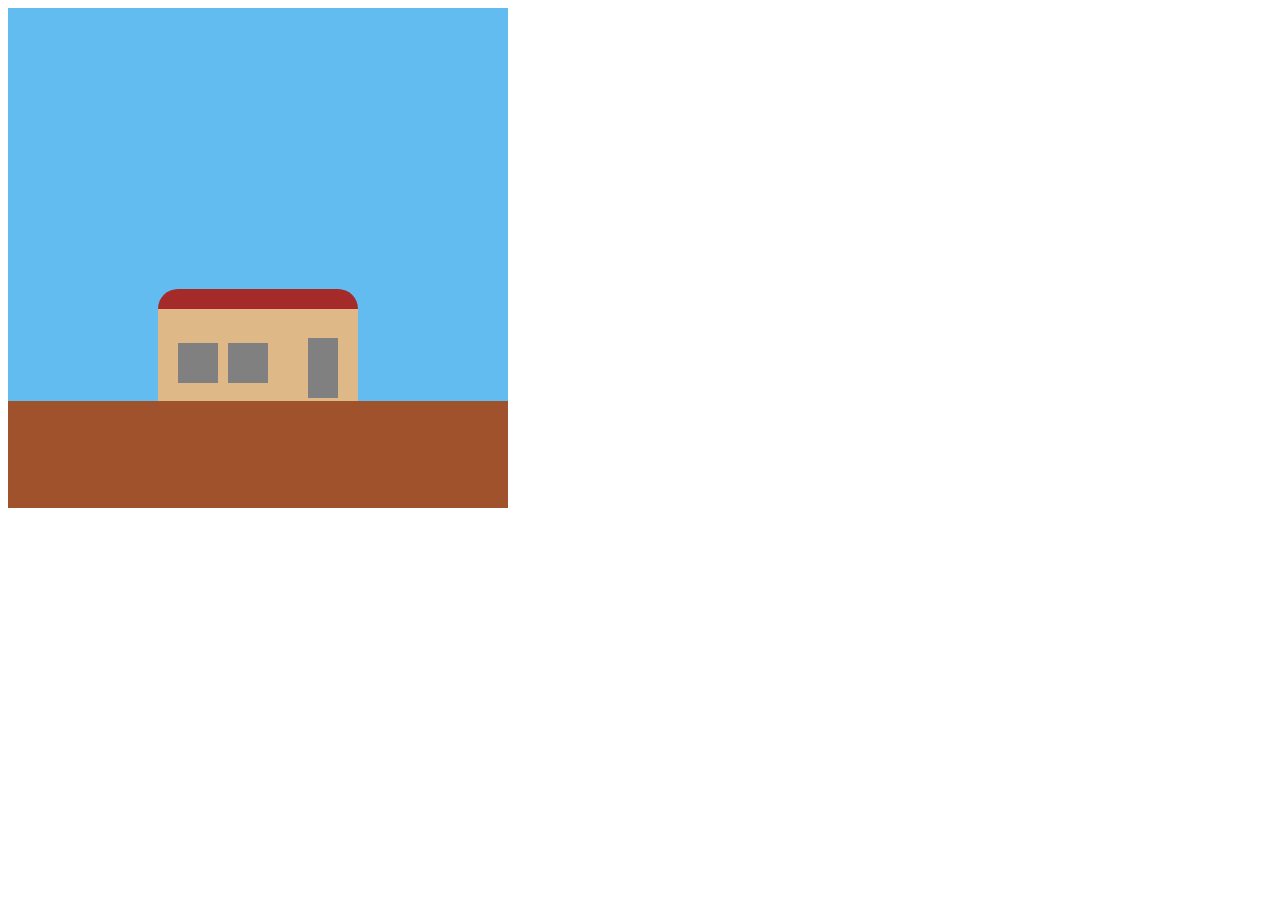
<file: desenho/index.html>
<!DOCTYPE html>
<html lang="pt-br">
<head>
    <meta charset="utf-8">
    <link rel="stylesheet" href="style.css">
    <title>Desenho</title>
</head>
<body>
    <section id="tela">
        <div id="casa">
            <div id="telhado"></div>
            <div class="janelas_peq" id="jan1"></div>
            <div class="janelas_peq" id="jan2"></div>
            <div class="box" id="porta"></div>
        </div>
        <div id="grama"></div>

    </section>
</body>
</html>
</file>
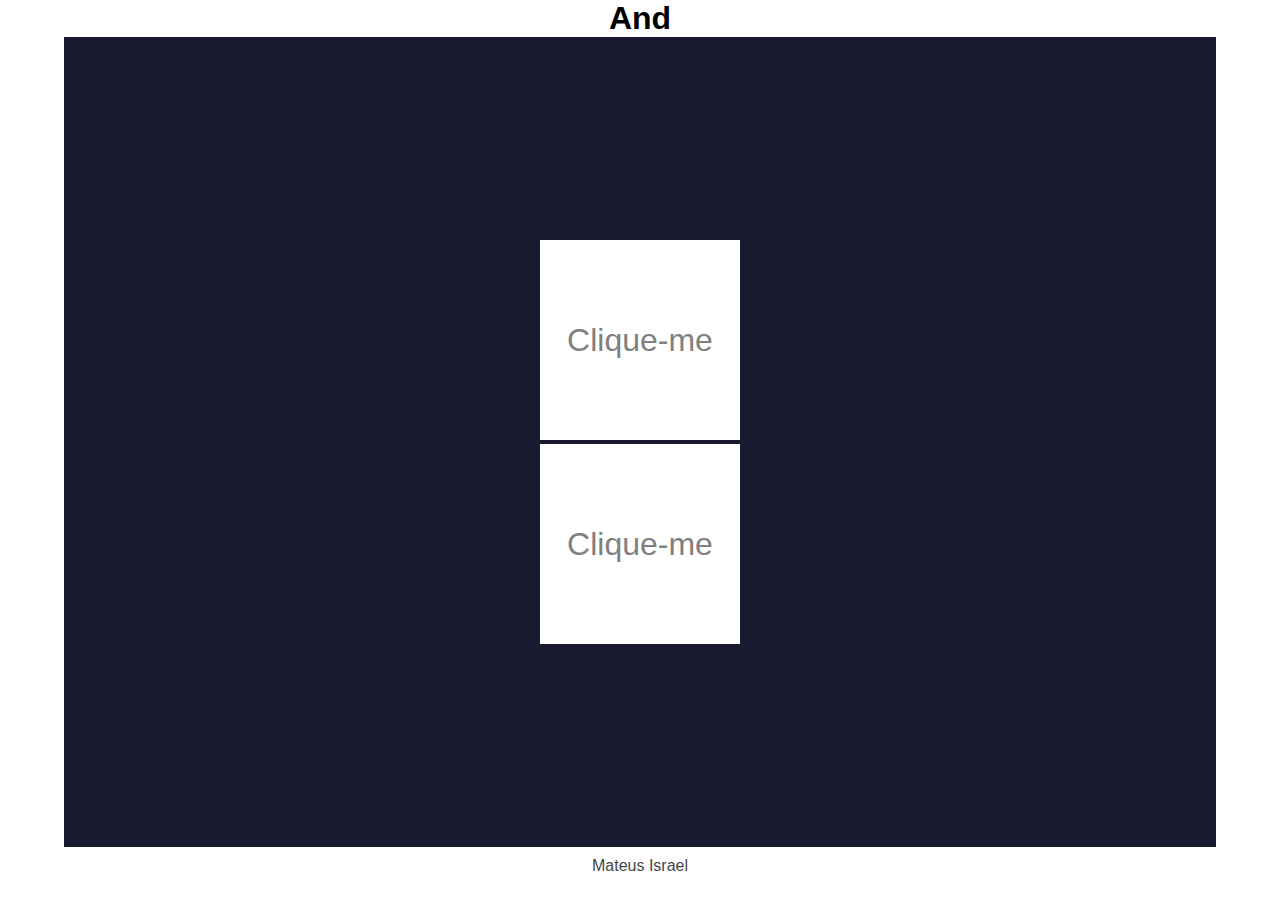
<file: interruptores/index.html>
<!-- 30 de abril de 2019, Mateus Israel -->

<!DOCTYPE html>
<html lang="pt-br">
<head>
    <meta charset="utf-8">
    <link rel="stylesheet" href="style.css">
    <link href="./fonts/Yanone_Kaffeesatz/YanoneKaffeesatz-Regular.ttf">
    <title>Interative</title>
</head>
<body>
    <header><h1>And</h1></header>

    <section id="tela">
        <div class="interruptores" id="int1"></div>
        <div class="interruptores" id="int2"></div>

    </section>
    <script src="main.js"></script>

    <footer><p>Mateus Israel</p></footer>
</body>
</html>
</file>
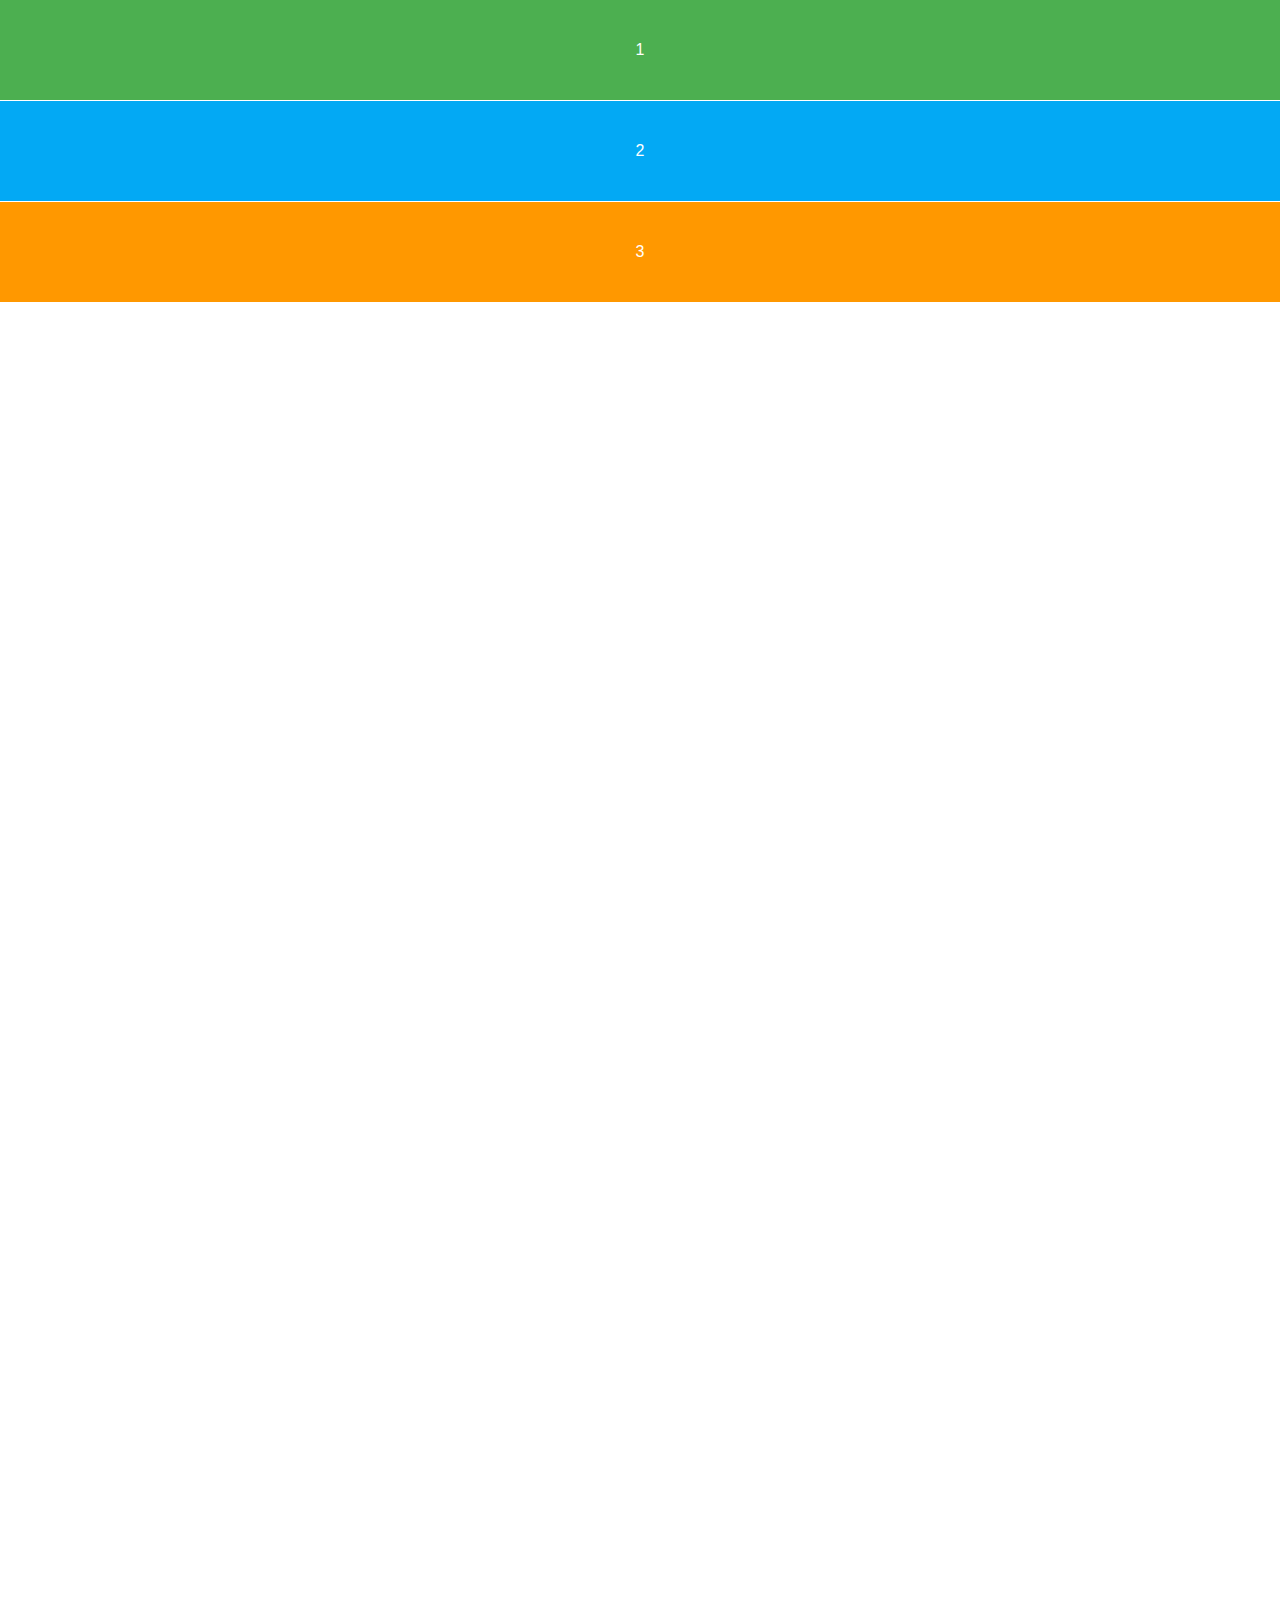
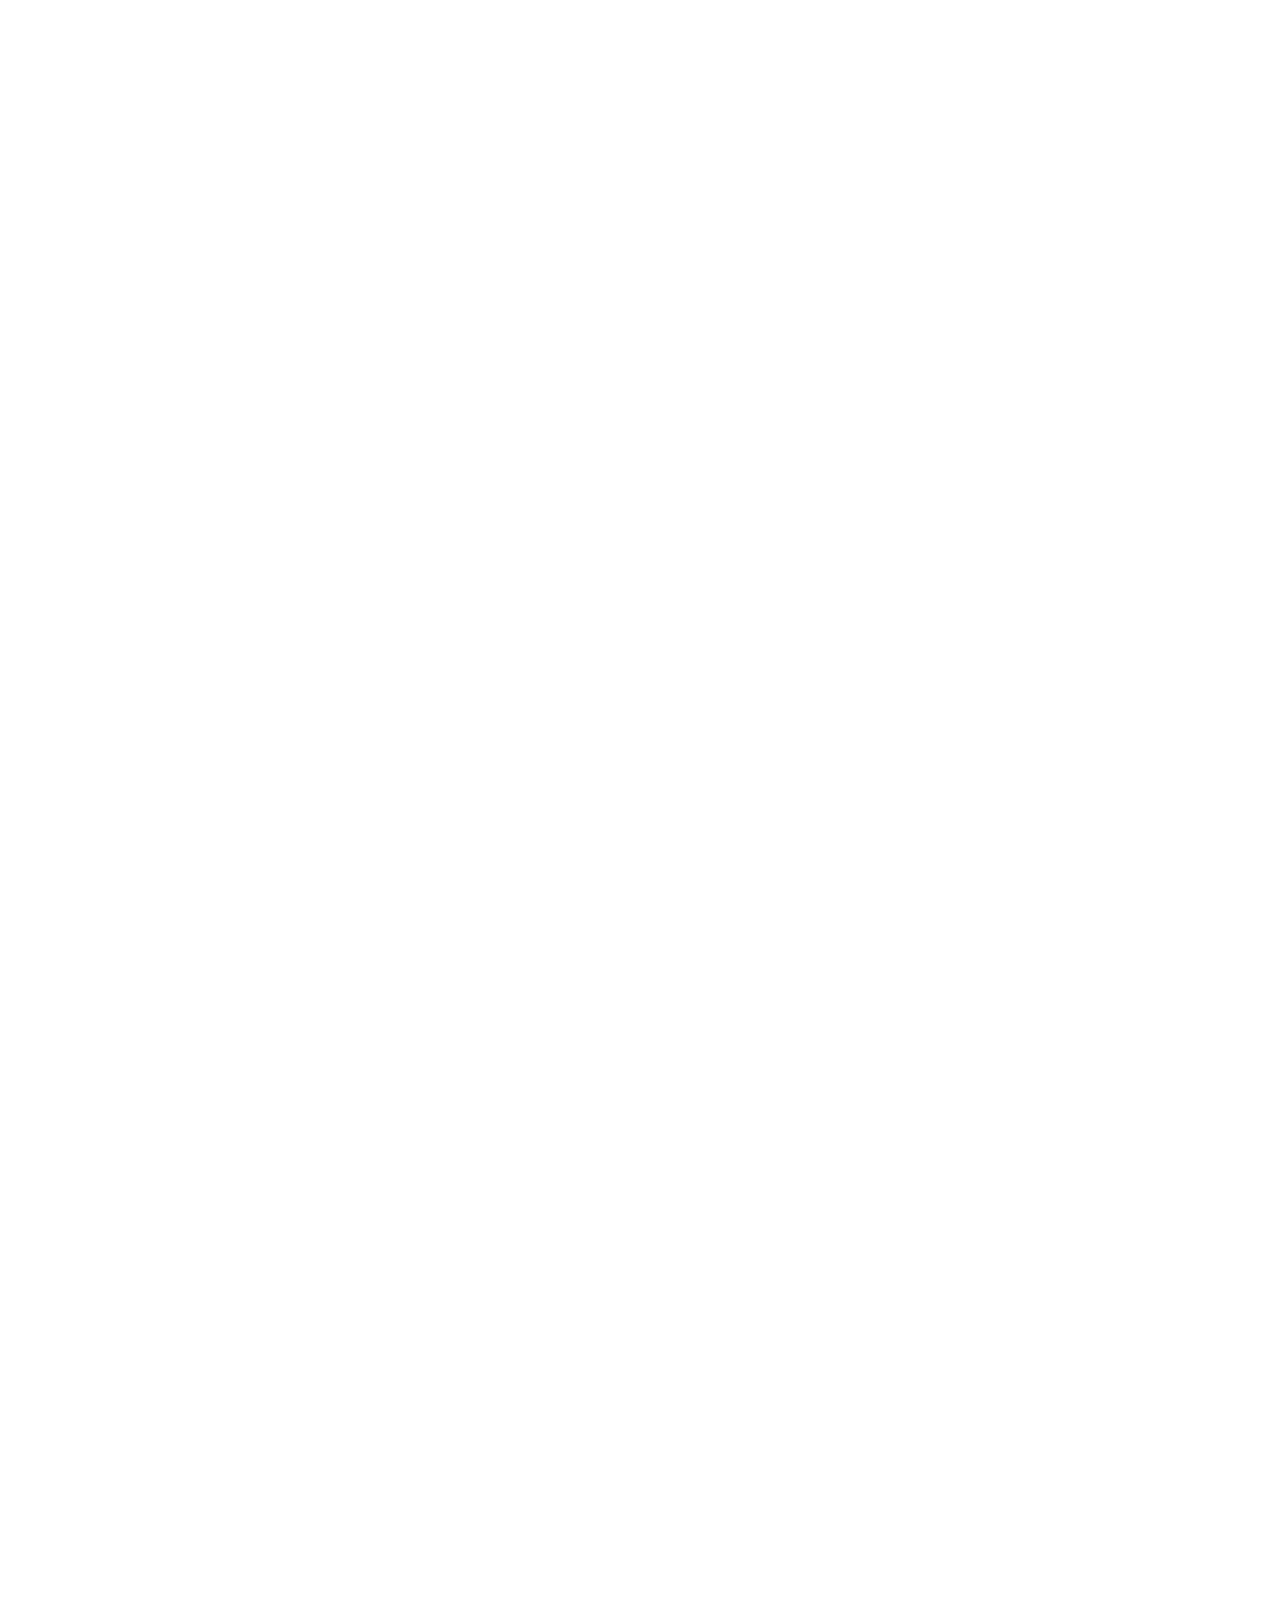
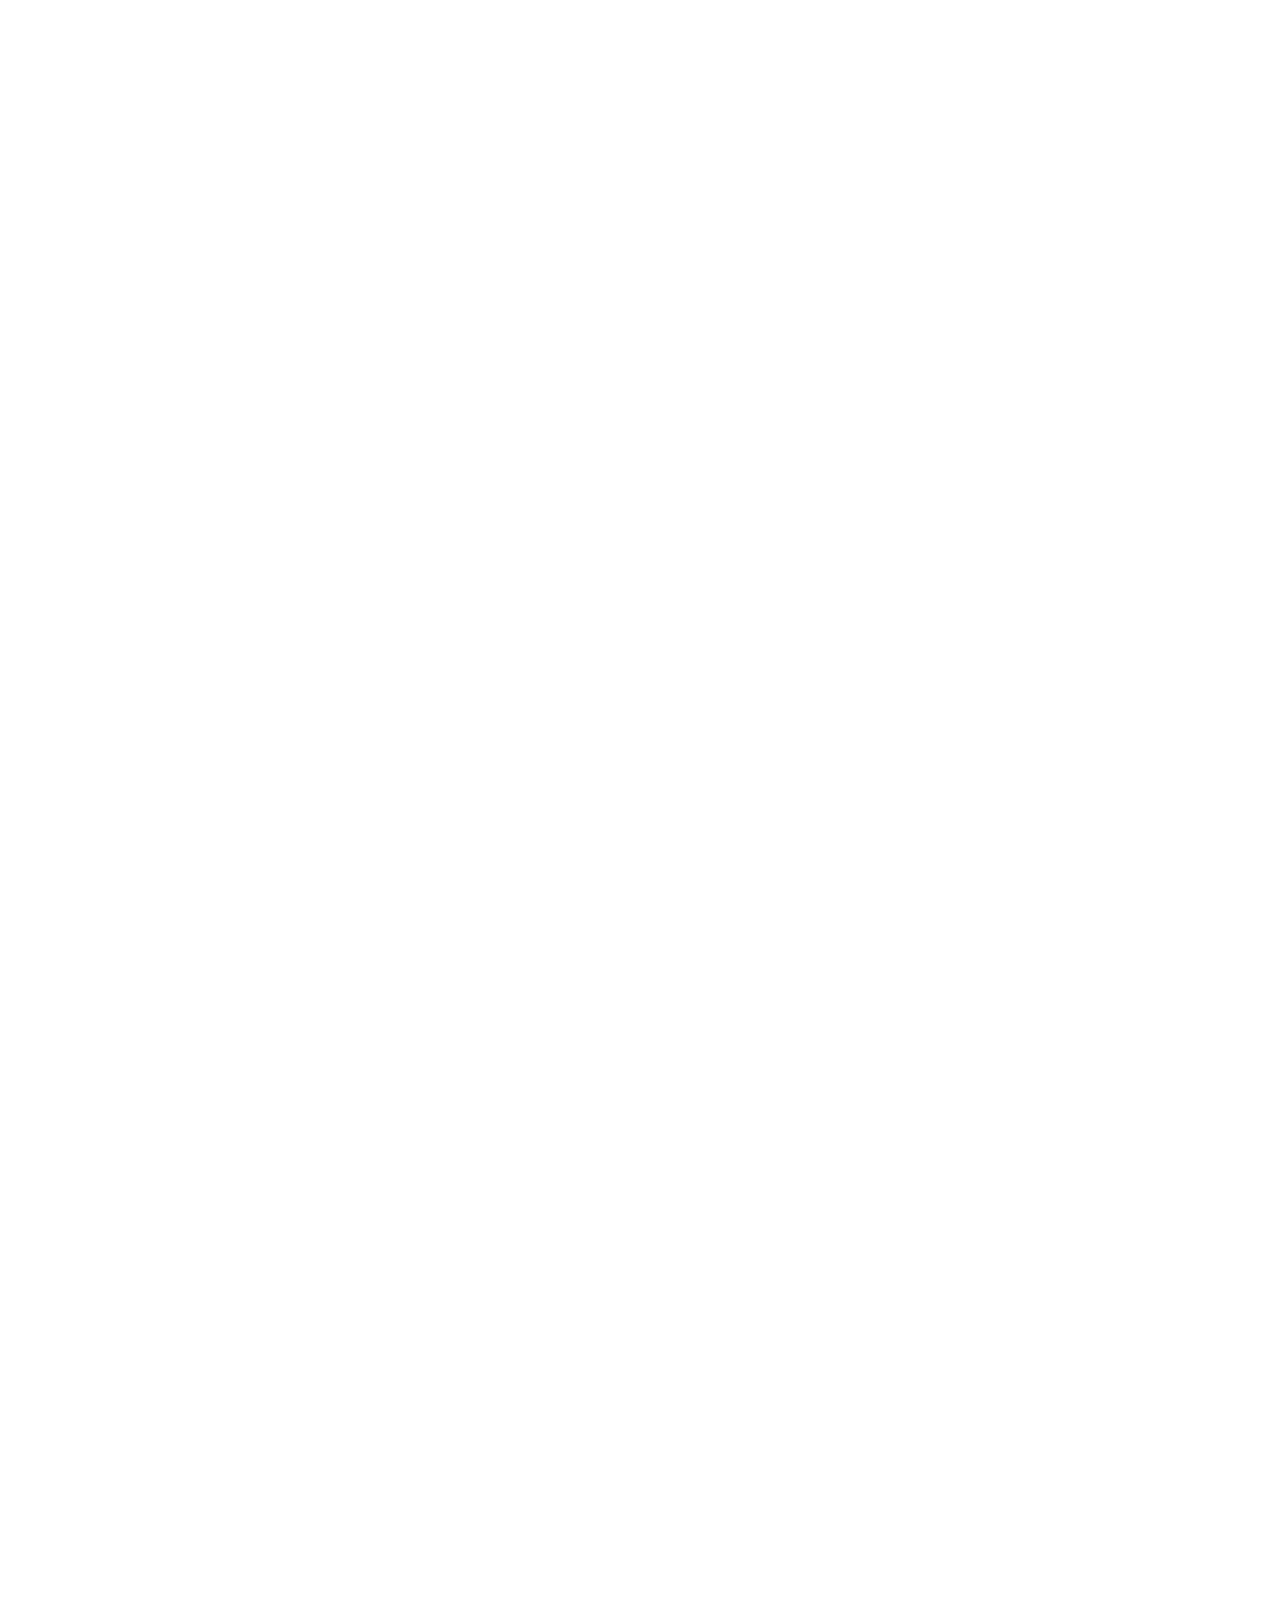
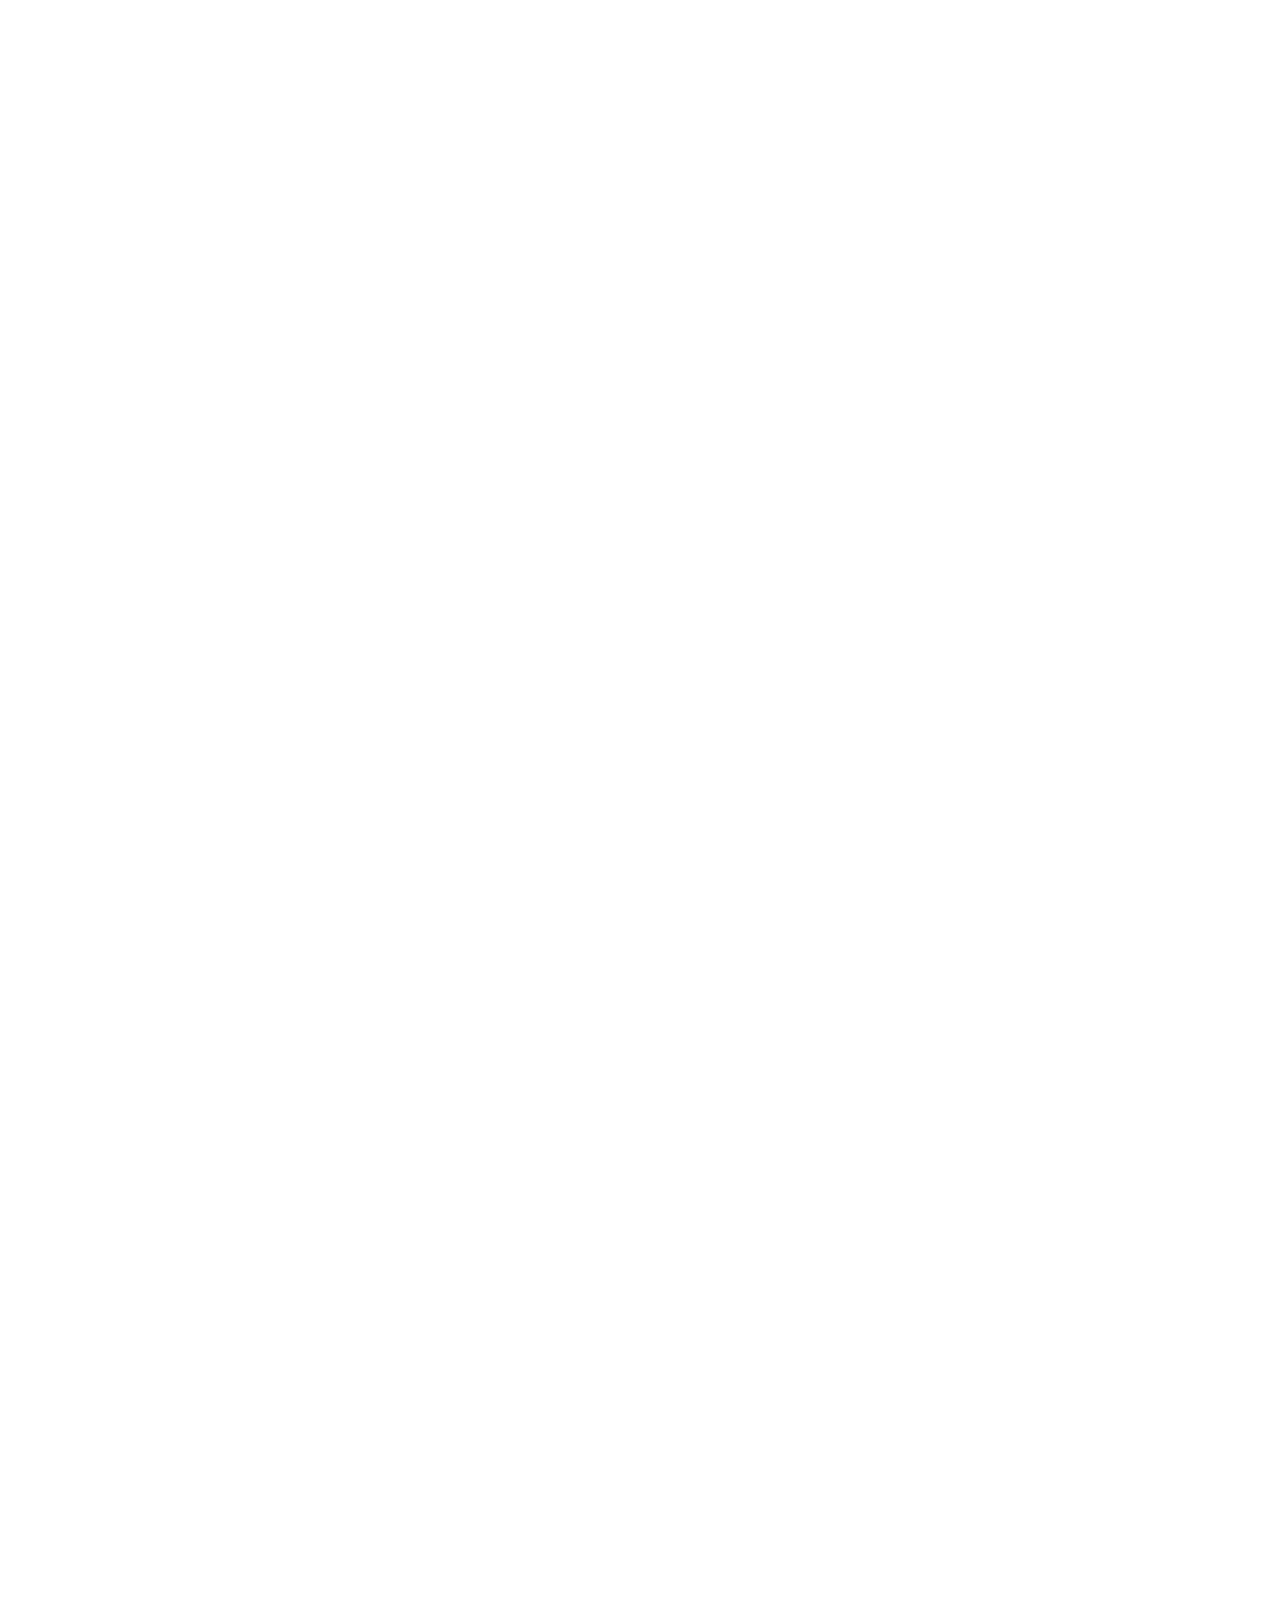
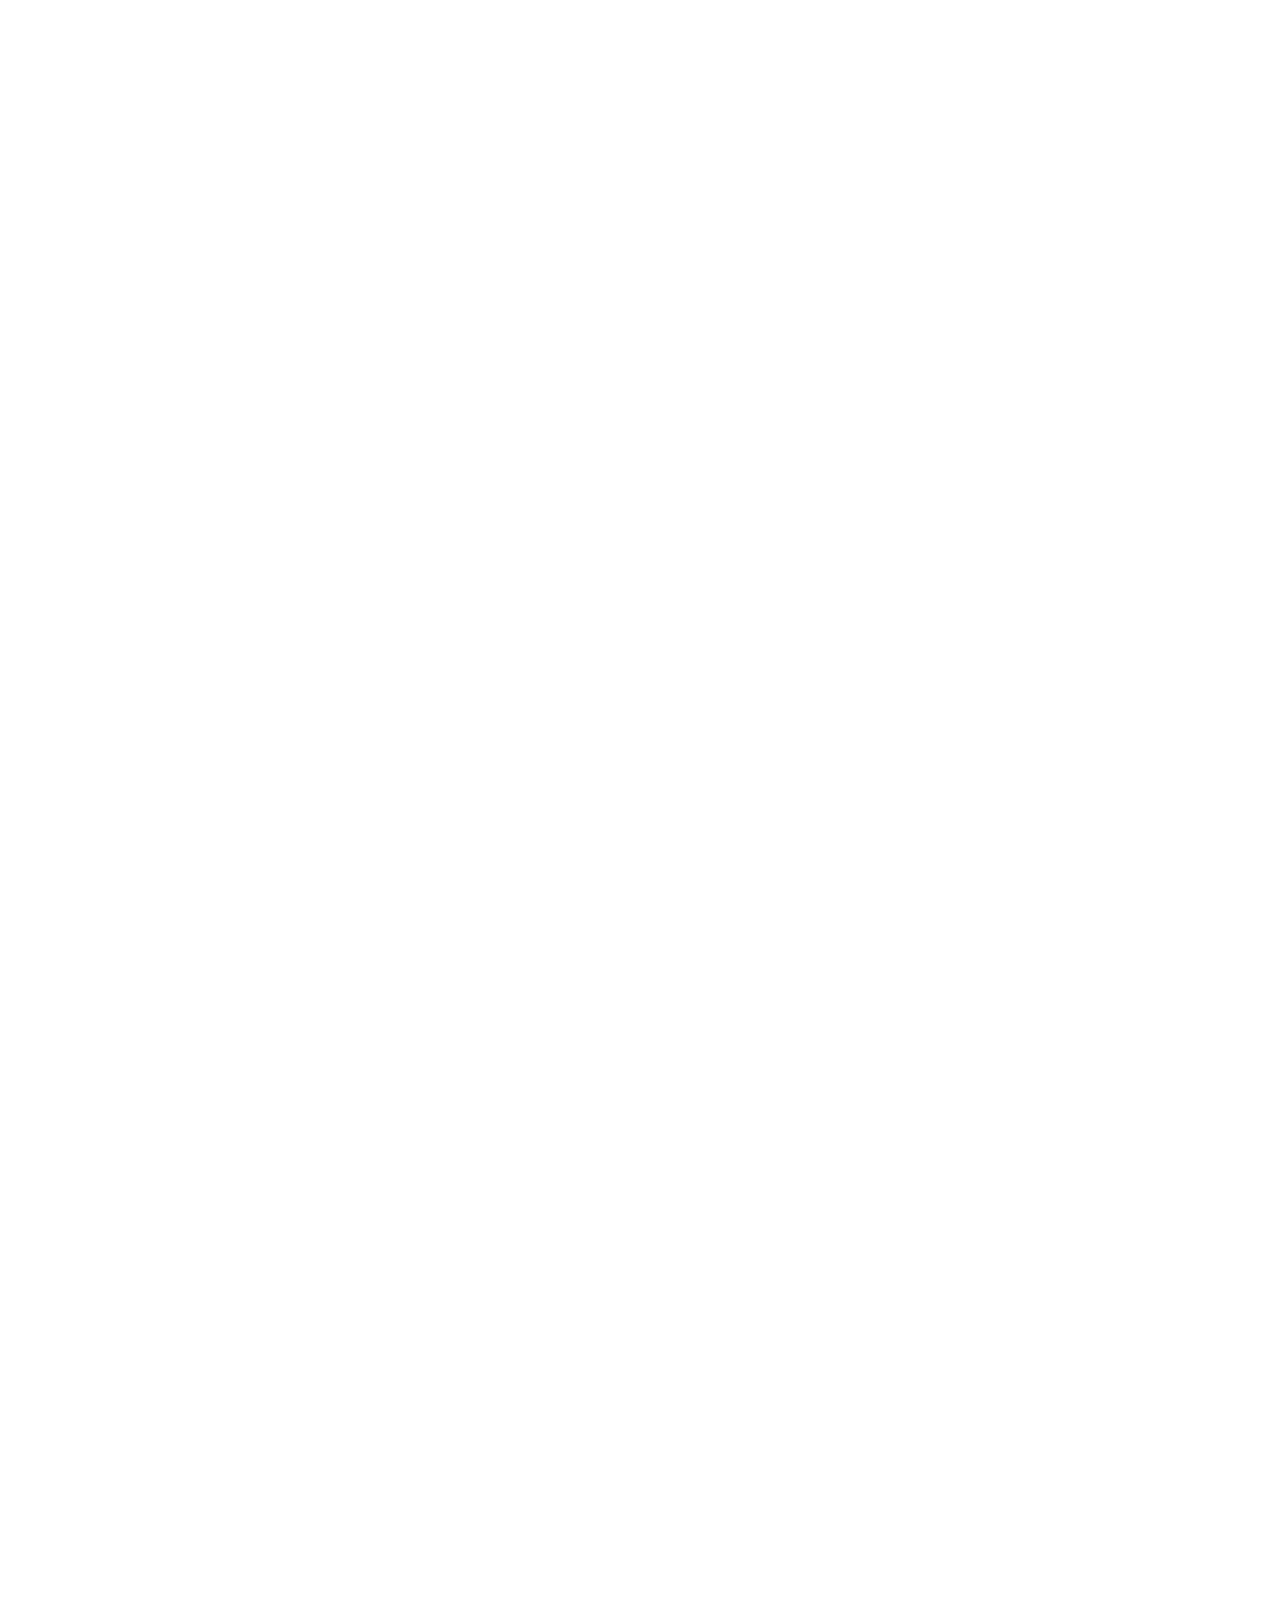
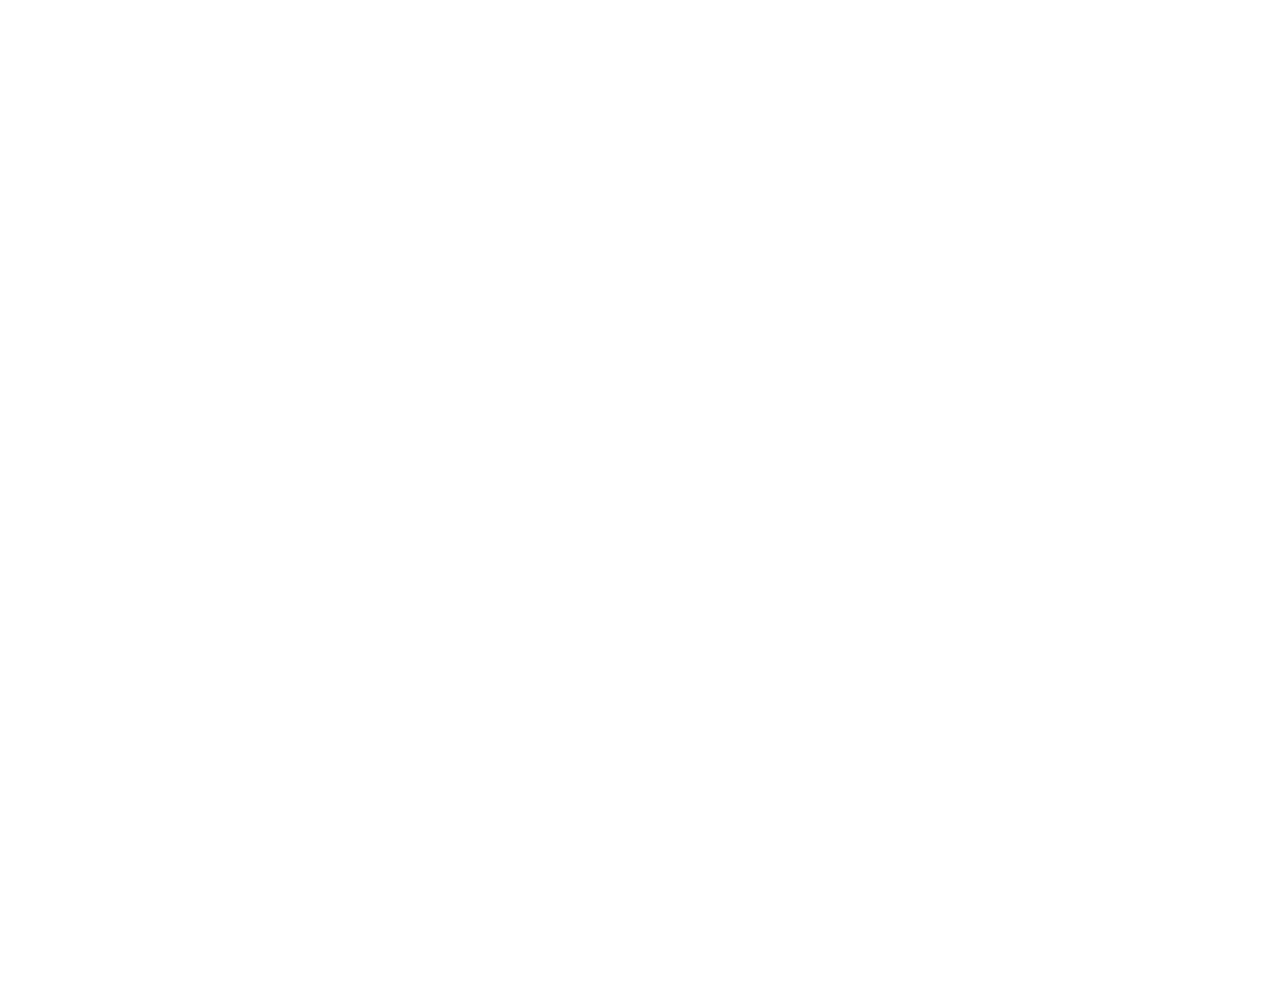
<file: position/index.html>
<!DOCTYPE html>
<html>
<head>
    <title>position</title>
    <link rel="stylesheet" href="./style.css">
    <meta charset="utf-8">
</head>

<body>

    <div id="b1" class="box"><p>1</p></div>
    <div id="b2" class="box"><p>2</p></div>
    <div id="b3" class="box"><p>3</p></div> 
    

    <!-- 
    <section id="tela">
        <div id="casa">
            <div id="b1" class="box"><p>1</p></div>
            <div id="b2" class="box"><p>2</p></div>
            <div id="b3" class="box"><p>3</p></div> 
        </div>
    </section> -->

</body>
</html>
</file>
<file: desenho/style.css>
#tela{
    position: absolute;

    width: 500px;
    height: 500px;
    background-color: #62bcf0;
}

#telhado{
    position: relative;
    bottom: 19px;
    border-top-left-radius: 50px;
    border-top-right-radius: 50px;

    width: 200px;
    height: 20px;
    background-color: brown;
}

#casa{
    position: absolute;
    bottom: 100px;
    left: 150px;

    width: 200px;
    height: 100px;
    background-color: #DEB887;
    /* border: solid black; */
}

.janelas_peq{
    position: absolute;    
    width: 40px;
    height: 40px;
    background-color: gray;

}

#jan1{
    bottom: 25px;
    left: 20px;
}
#jan2{
    bottom: 25px;
    left: 70px;
}
#porta{
    position: absolute;
    right: 20px;
    bottom: 10px;
    background-color: gray;
    width: 30px;
    height: 60px;
}

#grama{
    position: absolute;
    bottom: 0px;
    width: 100%;
    height: 107px;
    background-color: #A0522D;
}
</file>
<file: interruptores/style.css>
/* 30 de abril de 2019, Mateus Israel */

*{
    margin: 0px;
    padding: 0px;
    font-family: 'Yanone Kaffeesatz', sans-serif;
}

body{
    display: flex;
    align-items: center;
    justify-content: center;
    flex-direction: column;

}

#tela{
    width: 90%;
    height: 90vh;
    background-color: #19192F;

    display: flex;
    align-items: center;
    justify-content: center;
    flex-direction: column;

}

.interruptores{
    width: 200px;
    height: 200px;
    background-color: #fff;
    margin: 2px;
    cursor: pointer;

    display: flex;
    justify-content: center;
    align-items: center;
}

p{
    font-size: 2em;
    color: #808080;
}

footer p{
    font-size: 1em;
    color: #464646;
    margin-top: 10%;
}
</file>
<file: position/style.css>
*{
    margin: 0px;
    padding: 0px;
}

body{
    width: 100%;
    height: 1000vh;
    background-color: #fff;

}

.box{
    background-color: #fff;
    width: 100%;
    height: 100px;
    margin-bottom: 1px;
    
    display: flex;
    justify-content: center;
    align-items: center;
    cursor: pointer;
}

p{
    font-family: Arial, Helvetica, sans-serif;
    color: #fff;
}

#b1{
    position: static;
    background-color: #4caf50;

}

#b2{
    position: static;
    left: 500px;
    background-color: #03a9f4;
}

#b3{
    position: sticky;
    top: 5px;
    background-color: #ff9800;
}
</file>
